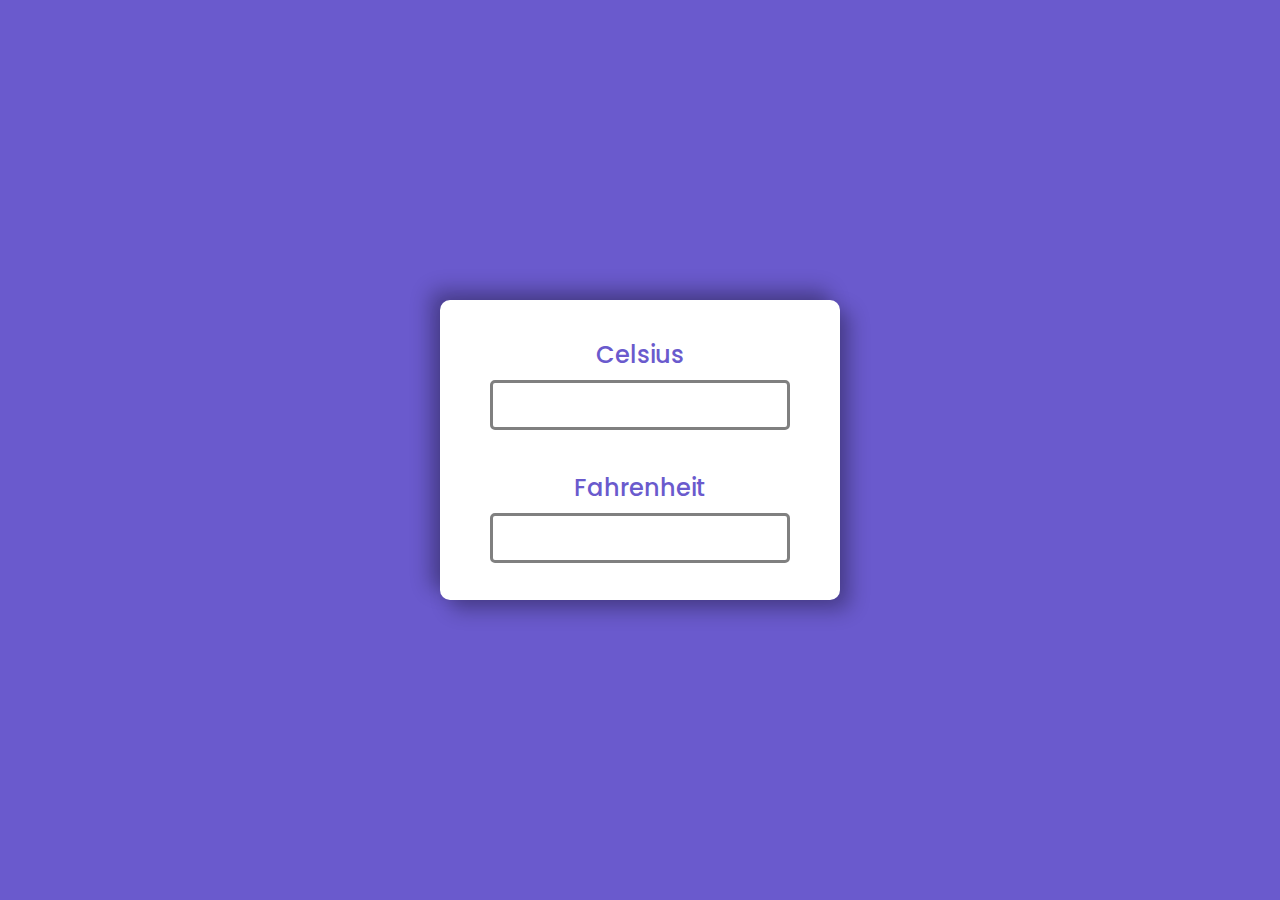
<file: Celsius-Farenhiet/index.html>
<!DOCTYPE html>
<html lang="en">

<head>
    <meta charset="UTF-8">
    <meta http-equiv="X-UA-Compatible" content="IE=edge">
    <meta name="viewport" content="width=device-width, initial-scale=1.0">
    <title>Temperature Convertor</title>
    <link rel="stylesheet" href="style.css">
</head>

<body>

    <div class="container">

        <div class="box">
            <h2>Celsius</h2>
            <input type="number" class="celsius">
        </div>

        <div class="box">
            <h2>Fahrenheit</h2>
            <input type="number" class="fahrenheit">
        </div>

    </div>

    <script src="index.js"></script>
</body>

</html>
</file>
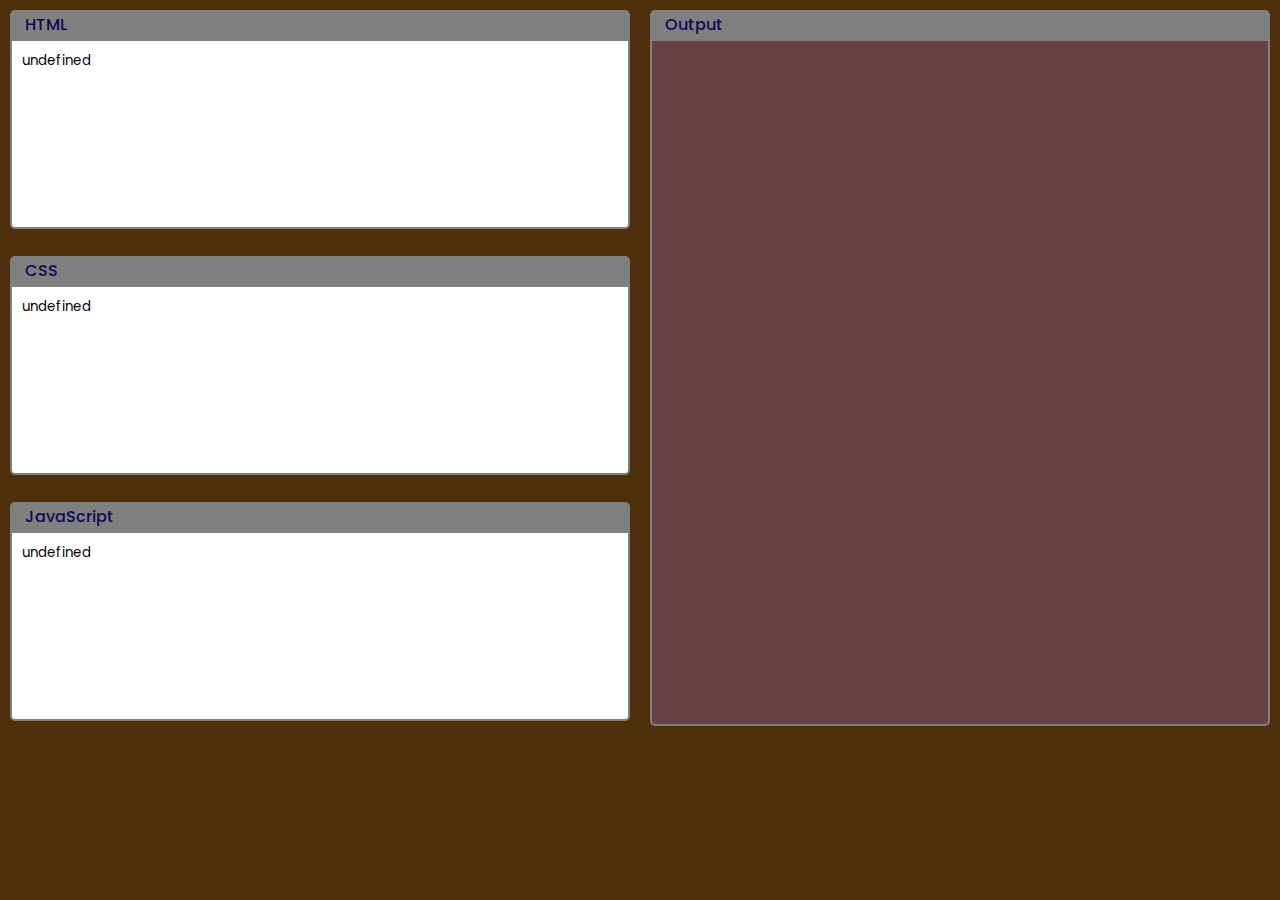
<file: Online code editor/index.html>
<!DOCTYPE html>
<html lang="en">

<head>
    <meta charset="UTF-8">
    <meta http-equiv="X-UA-Compatible" content="IE=edge">
    <meta name="viewport" content="width=device-width, initial-scale=1.0">
    <title>Online Code Editor</title>
    <link rel="stylesheet" href="style.css">

    <!-- cdn link for font awesome -->
    <link rel="stylesheet" href="https://cdnjs.cloudflare.com/ajax/libs/font-awesome/6.4.0/css/all.min.css"
        integrity="sha512-iecdLmaskl7CVkqkXNQ/ZH/XLlvWZOJyj7Yy7tcenmpD1ypASozpmT/E0iPtmFIB46ZmdtAc9eNBvH0H/ZpiBw=="
        crossorigin="anonymous" referrerpolicy="no-referrer" />

</head>

<body>
    <div class="container">
        <div class="left">
            <div>
                <label for="html"><i class="fa-brands fa-html5"></i>HTML</label>
                <textarea name="html" id="html"></textarea>
            </div>
            <div>
                <label for="css"><i class="fa-brands fa-css3-alt"></i>CSS</label>
                <textarea name="css" id="css"></textarea>
            </div>
            <div>
                <label for="js"><i class="fa-brands fa-square-js fa-css3-alt"></i>JavaScript</label>
                <textarea name="js" id="js"></textarea>
            </div>
        </div>
        <div class="right">
            <label for="output"><i class="fa-solid fa-code"></i>Output</label>
            <iframe src="" id="output"></iframe>
        </div>
    </div>

    <script src="index.js"></script>
</body>

</html>
</file>
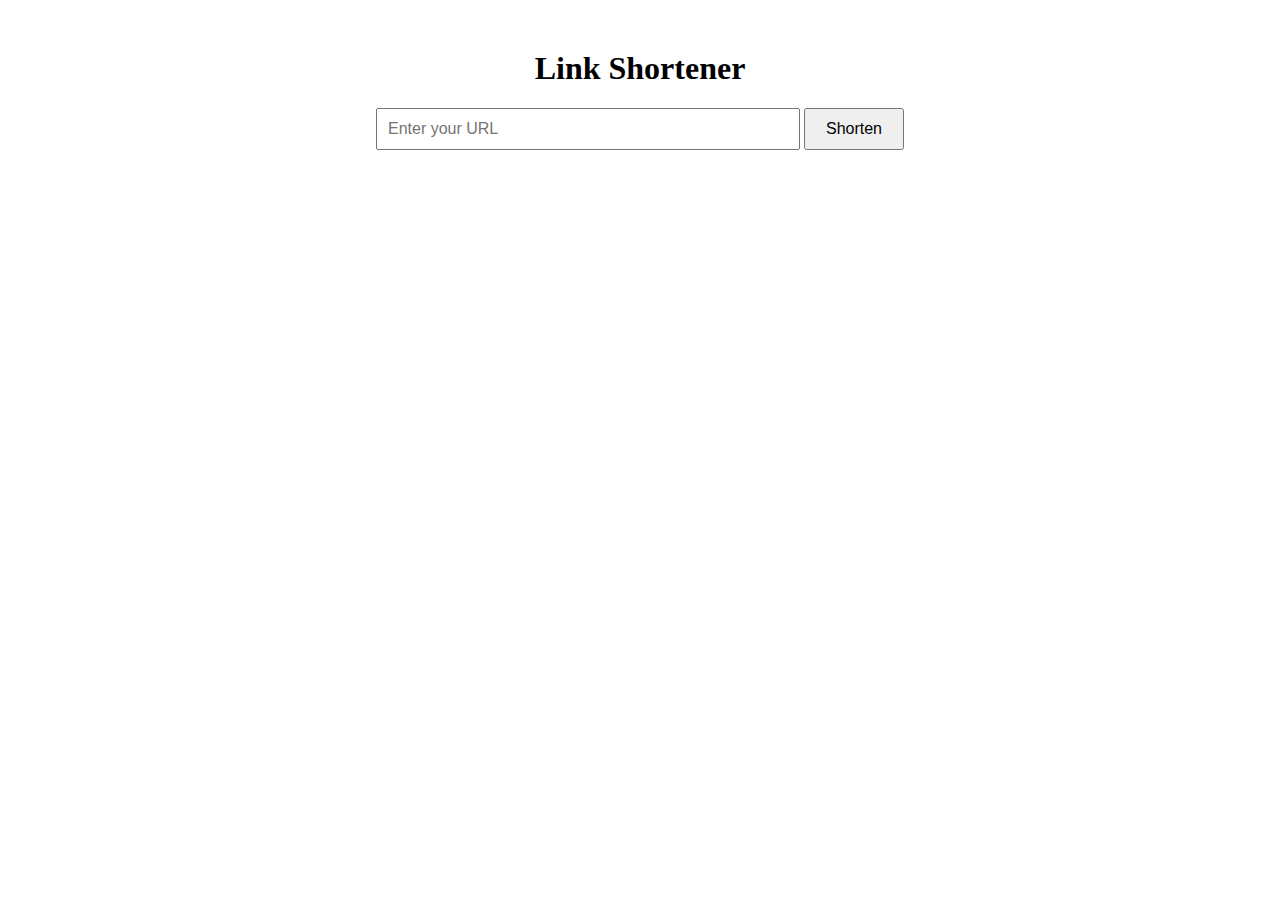
<file: link.html>
<!DOCTYPE html>
<html>
<head>
  <title>Link Shortener</title>
  <link rel="stylesheet" type="text/css" href="style.css">
</head>
<body>
  <div class="container">
    <h1>Link Shortener</h1>
    <input type="text" id="originalUrl" placeholder="Enter your URL">
    <button onclick="shortenUrl()">Shorten</button>
    <p id="shortUrl"></p>
  </div>
  <script src="script.js"></script>
</body>
</html>
</file>
<file: Celsius-Farenhiet/style.css>
@import url("https://fonts.googleapis.com/css2?family=Poppins:wght@100;200;300;400;500;600;700;800;900&display=swap");

* {
  margin: 0;
  padding: 0;
  box-sizing: border-box;
  font-family: "Poppins", sans-serif;
}

body {
  background-color: slateblue;
  display: flex;
  align-items: center;
  justify-content: center;
  height: 100vh;
}

.container {
  width: 400px;
  height: 300px;
  background-color: white;
  padding: 50px;
  box-shadow: 10px 10px 20px rgba(0, 0, 0, 0.3),
    -10px -10px 20px rgba(0, 0, 0, 0.3);
  border-radius: 10px;
  display: flex;
  flex-direction: column;
  justify-content: center;
  align-items: center;
  gap: 40px;
}
.box {
  text-align: center;
  width: 100%;
}

h2 {
  font-size: 24px;
  color: slateblue;
  font-weight: 500;
}

input {
  width: 100%;
  height: 50px;
  border-radius: 5px;
  border: 3px solid gray;
  outline: none;
  margin-top: 8px;
  font-size: 18px;
  padding: 0 15px;
}
input:focus {
  border-color: slateblue;
  box-shadow: 3px 3px 6px rgba(0, 0, 0, 0.3);
}
</file>
<file: Online code editor/style.css>
@import url("https://fonts.googleapis.com/css2?family=Poppins:wght@100;200;300;400;500;600;700;800;900&display=swap");

* {
  margin: 0;
  padding: 0;
  box-sizing: border-box;
  font-family: "Poppins", sans-serif;
}

body {
  background-color: rgb(78, 48, 12);
  color: rgb(16, 7, 87);
}

.container {
  display: flex;
}

.left,
.right {
  width: 50%;
  padding: 10px;
}

.left {
  display: flex;
  flex-direction: column;
  gap: 20px;
  margin-bottom: -10px;
}

label {
  display: block;
  padding: 2px 0 2px 10px;
  background-color: gray;
  border-radius: 5px 5px 0 0;
  font-weight: 500;
}

i {
  margin-right: 5px;
}

.fa-html5 {
  color: orange;
}

.fa-css3-alt {
  color: blue;
}

.fa-square-js {
  color: yellow;
}

textarea {
  resize: none;
  width: 100%;
  height: 190px;
  padding: 10px;
  border: 2px solid gray;
  border-radius: 0 0 5px 5px;
}

iframe {
  width: 100%;
  height: 97%;
  background-color: rgb(104, 67, 67);
  border: 2px solid gray;
  border-radius: 0 0 5px 5px;
}

textarea:focus {
  outline: none;
}
</file>
<file: style.css>
.container {
  text-align: center;
  margin-top: 50px;
}

input[type="text"] {
  width: 400px;
  padding: 10px;
  font-size: 16px;
}

button {
  padding: 10px 20px;
  font-size: 16px;
}

p {
  margin-top: 20px;
  font-size: 18px;
  font-weight: bold;
}
</file>
